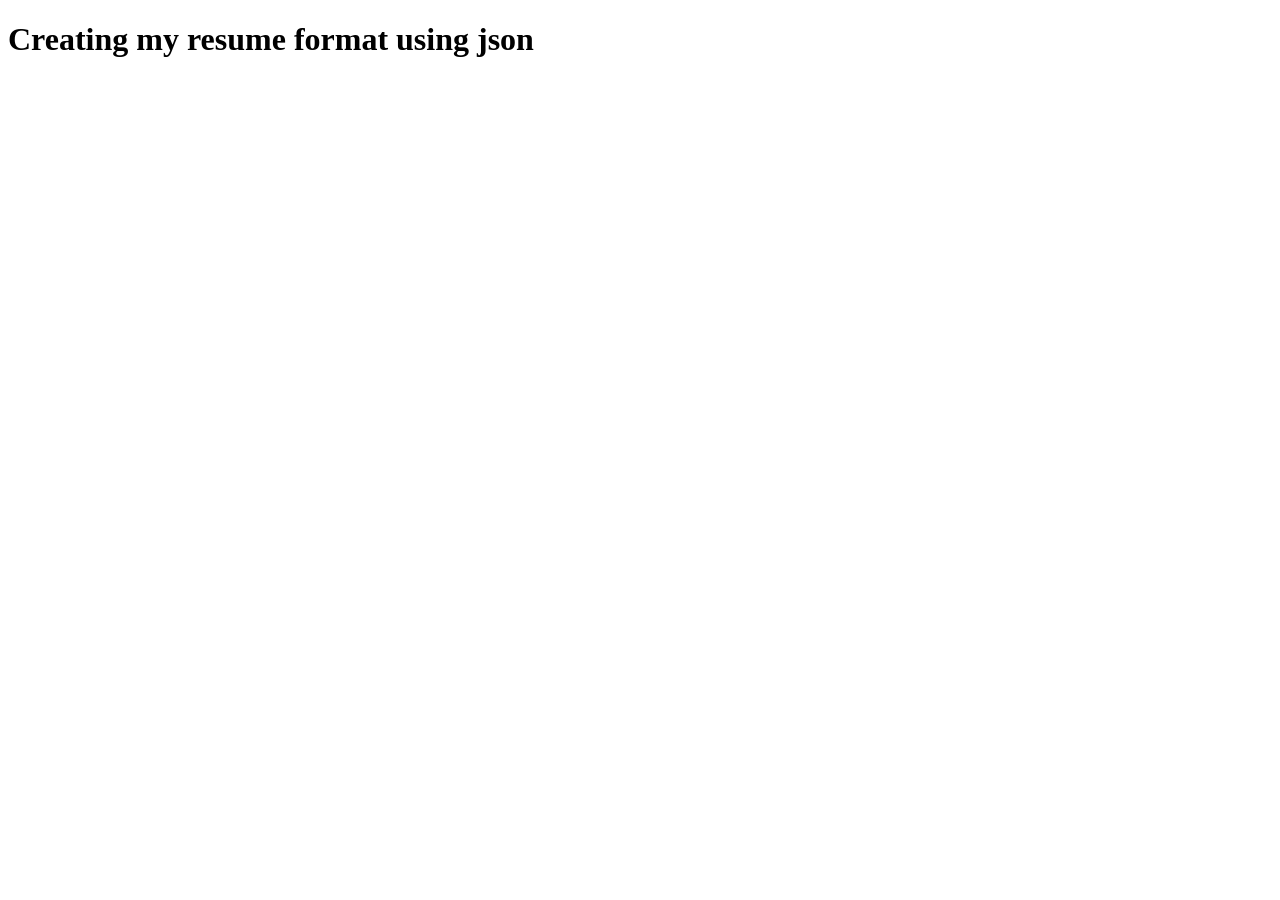
<file: Day-5-Assignment/index.html>
<!DOCTYPE html>
<html lang="en">
<head>
    <meta charset="UTF-8">
    <meta name="viewport" content="width=device-width, initial-scale=1.0">
    <title>Document</title>
</head>
<body>
    <title> My resume</title>
    <h1>  Creating my resume format using json </h1>

    <script src="script.js"</script>
</body>
</html>
</file>
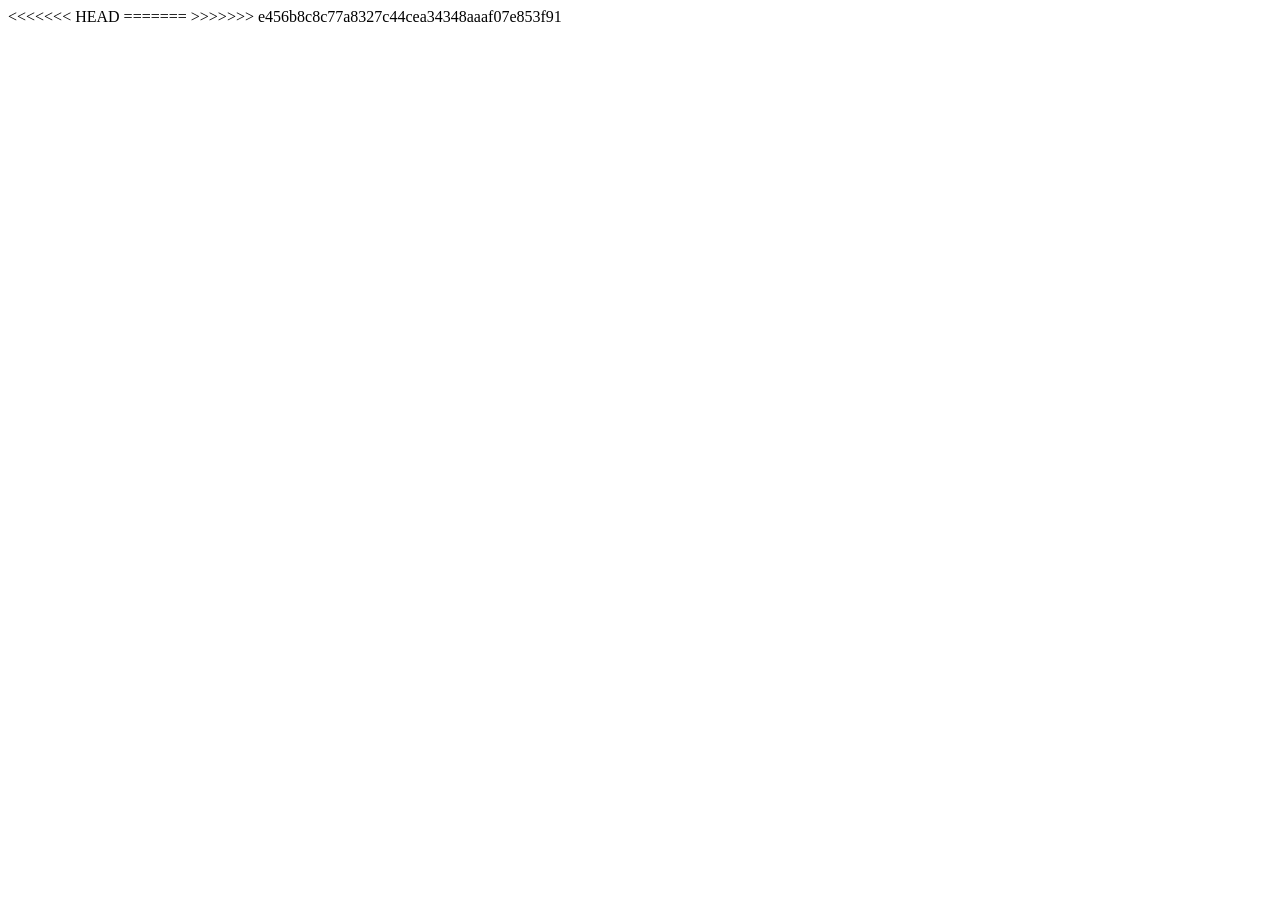
<file: Day-3 Assignment/jason.html>
<<<<<<< HEAD
<!DOCTYPE html>
<html lang="en">
<head>
    <meta charset="UTF-8">
    <meta name="viewport" content="width=device-width, initial-scale=1.0">
    <title>Document</title>
</head>
<body>
    <script>
        var xhr=new XMLHttpRequest();

xhr.open("GET", "https://restcountries.com/v3.1/all");

xhr.send();

xhr.onload=function(){
         let countryDetails=JSON.parse(xhr.responseText); 
         for(let i=0;i<=countryDetails.length;i++)
         {
            console.log(countryDetails[i].flag)
         }                
    };

    </script>
    
</body>
=======
<!DOCTYPE html>
<html lang="en">
<head>
    <meta charset="UTF-8">
    <meta name="viewport" content="width=device-width, initial-scale=1.0">
    <title>Document</title>
</head>
<body>
    <script>
        var xhr=new XMLHttpRequest();

xhr.open("GET", "https://restcountries.com/v3.1/all");

xhr.send();

xhr.onload=function(){
         let countryDetails=JSON.parse(xhr.responseText); 
         for(let i=0;i<=countryDetails.length;i++)
         {
            console.log(countryDetails[i].flag)
         }                
    };

    </script>
    
</body>
>>>>>>> e456b8c8c77a8327c44cea34348aaaf07e853f91
</html>
</file>
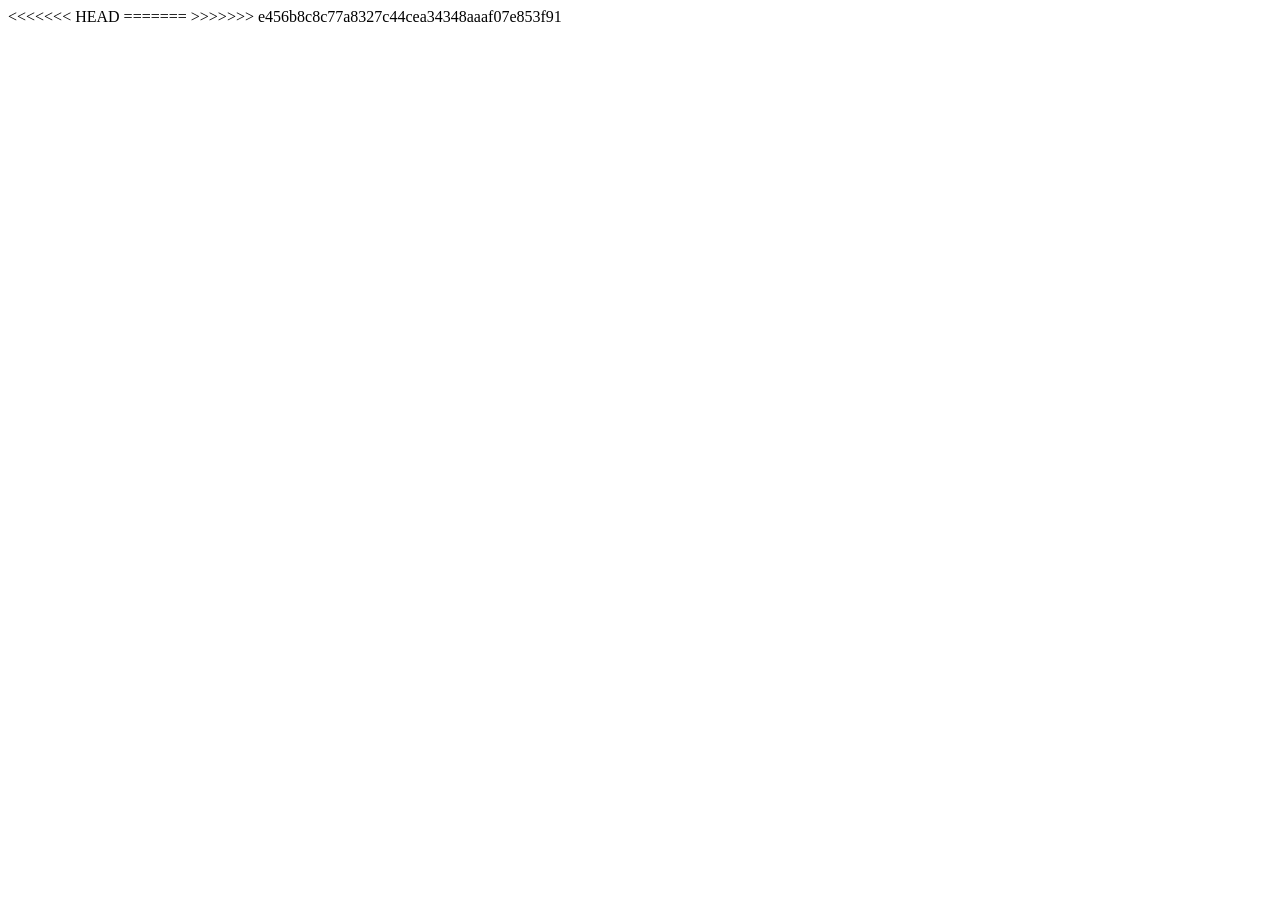
<file: Day-3 Assignment/jason1.html>
<<<<<<< HEAD
<!DOCTYPE html>
<html lang="en">
<head>
    <meta charset="UTF-8">
    <meta name="viewport" content="width=device-width, initial-scale=1.0">
    <title>Document</title>
</head>
<body>
    <script>
        var xhr=new XMLHttpRequest();

xhr.open("GET", "https://restcountries.com/v3.1/all");

xhr.send();

xhr.onload=function(){
         let countryDetails=JSON.parse(xhr.responseText); 
         for(let i=0; i<=countryDetails.length;i++){
         console.log(countryDetails[i].name)
         console.log(countryDetails[i].region)
         console.log(countryDetails[i].subregion)
         console.log(countryDetails[i].population)  
         }              
    };

    </script>
    
</body>
=======
<!DOCTYPE html>
<html lang="en">
<head>
    <meta charset="UTF-8">
    <meta name="viewport" content="width=device-width, initial-scale=1.0">
    <title>Document</title>
</head>
<body>
    <script>
        var xhr=new XMLHttpRequest();

xhr.open("GET", "https://restcountries.com/v3.1/all");

xhr.send();

xhr.onload=function(){
         let countryDetails=JSON.parse(xhr.responseText); 
         for(let i=0; i<=countryDetails.length;i++){
         console.log(countryDetails[i].name)
         console.log(countryDetails[i].region)
         console.log(countryDetails[i].subregion)
         console.log(countryDetails[i].population)  
         }              
    };

    </script>
    
</body>
>>>>>>> e456b8c8c77a8327c44cea34348aaaf07e853f91
</html>
</file>
